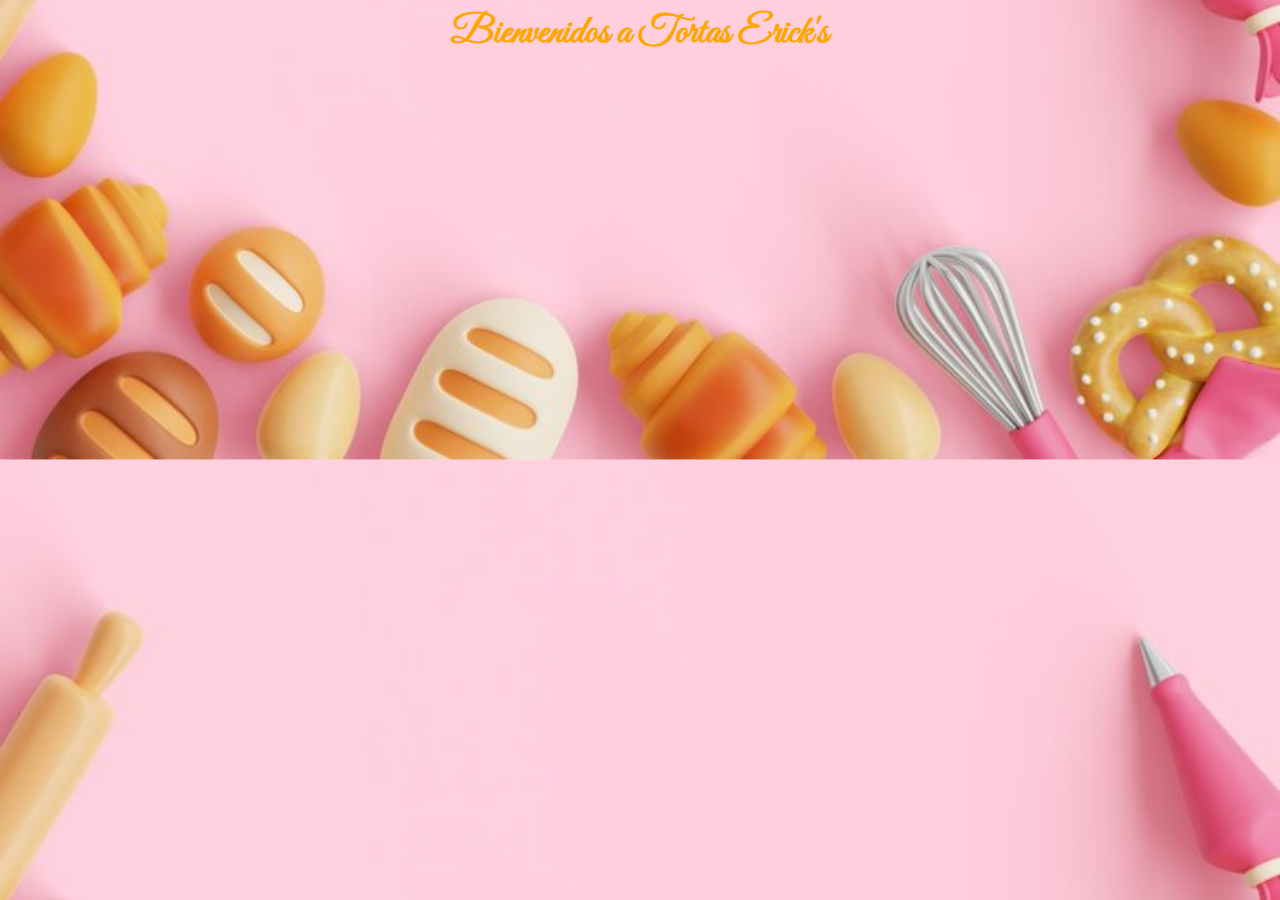
<file: Tortas Erick's/index.html>
<!DOCTYPE html>
<html lang="en">
<head>
    <meta charset="UTF-8">
    <meta name="viewport" content="width=device-width, initial-scale=1.0">
    <title>Inicio</title>
    <link href="https://fonts.googleapis.com/css2?family=Great+Vibes&display=swap" rel="stylesheet">
    <link rel="stylesheet" href="estilos.css">
    <link rel="shortcut icon" href="./imagenes/tortaserickslogo.jpg" type="image/x-icon">
</head>
<body class="banner">
    <div class="row pt-5 px-3 d-flex flex-column justify-content-center align-items-center">
        <h1 id="Intro">
            <a href="principal.html">Bienvenidos a Tortas Erick's</a>
        </h1>
    </div>
</body>
</html>
</file>
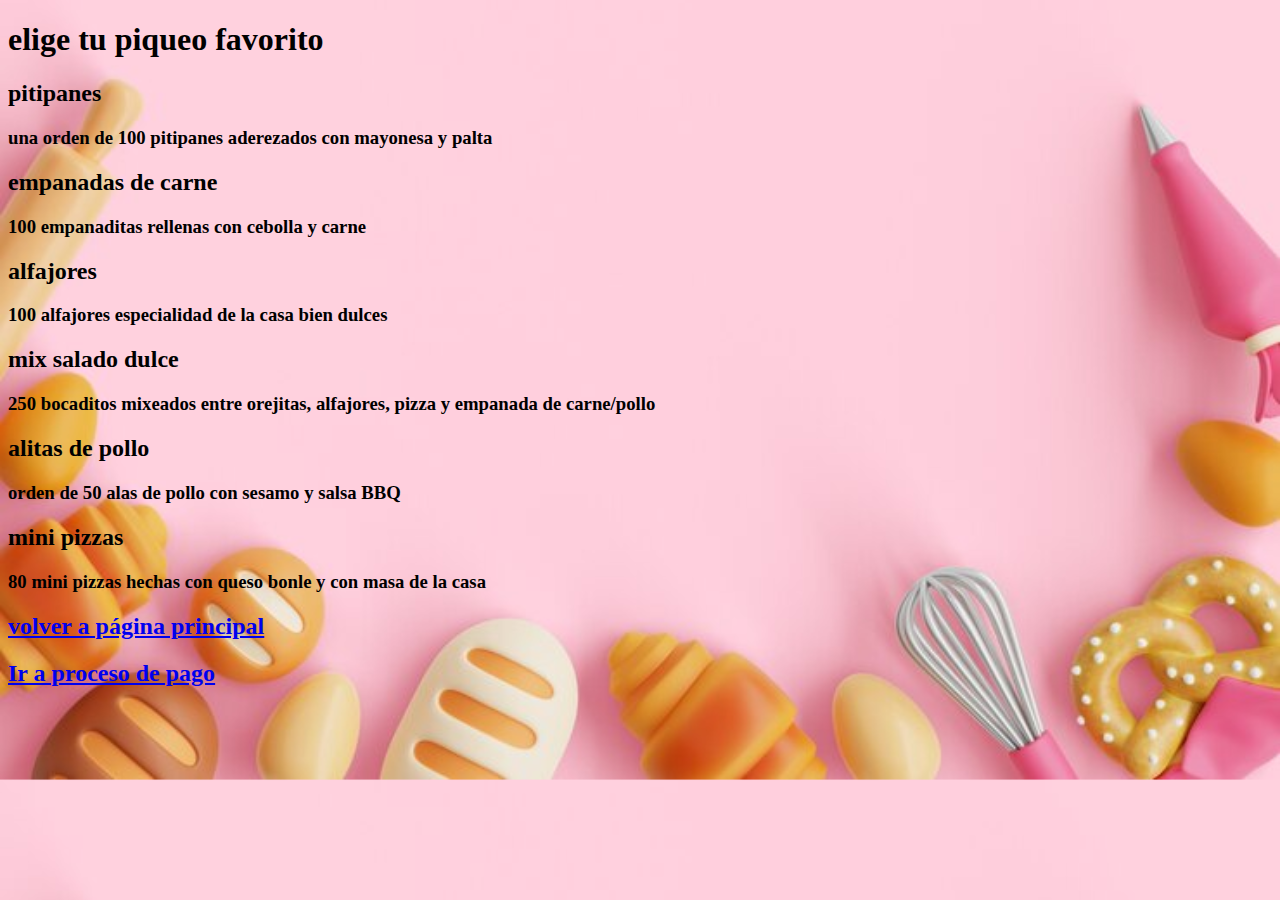
<file: Tortas Erick's/complementos.html>
<!DOCTYPE html>
<html lang="en">
<head>
    <meta charset="UTF-8">
    <meta name="viewport" content="width=device-width, initial-scale=1.0">
    <title>Complementos</title>
    <link href="https://fonts.googleapis.com/css2?family=Great+Vibes&display=swap" rel="stylesheet">
    <link rel="stylesheet" href="estilos.css">
    <link rel="shortcut icon" href="./imagenes/tortaserickslogo.jpg" type="image/x-icon">
</head>
<body class="banner">
    <h1 id="Complementos">
        elige tu piqueo favorito
    </h1>

    <h2>
        pitipanes
    </h2>

    <h3>una orden de 100 pitipanes aderezados con mayonesa y palta</h3>

    <h2>
        empanadas de carne
    </h2>

    <h3>100 empanaditas rellenas con cebolla y carne</h3>

    <h2>
        alfajores
    </h2>

    <h3>100 alfajores especialidad de la casa bien dulces</h3>

    <h2>
        mix salado dulce
    </h2>

    <h3>250 bocaditos mixeados entre orejitas, alfajores, pizza y empanada de carne/pollo</h3>

    <h2>
        alitas de pollo
    </h2>

    <h3>orden de 50 alas de pollo con sesamo y salsa BBQ</h3>

    <h2>
        mini pizzas
    </h2>

    <h3>80 mini pizzas hechas con queso bonle y con masa de la casa</h3>

    <h2>
        <a href="principal.html">
        volver a página principal
        </a>
    </h2>

    <h2>
        <a href="pago.html">Ir a proceso de pago</a>
    </h2>

</body>
</html>
</file>
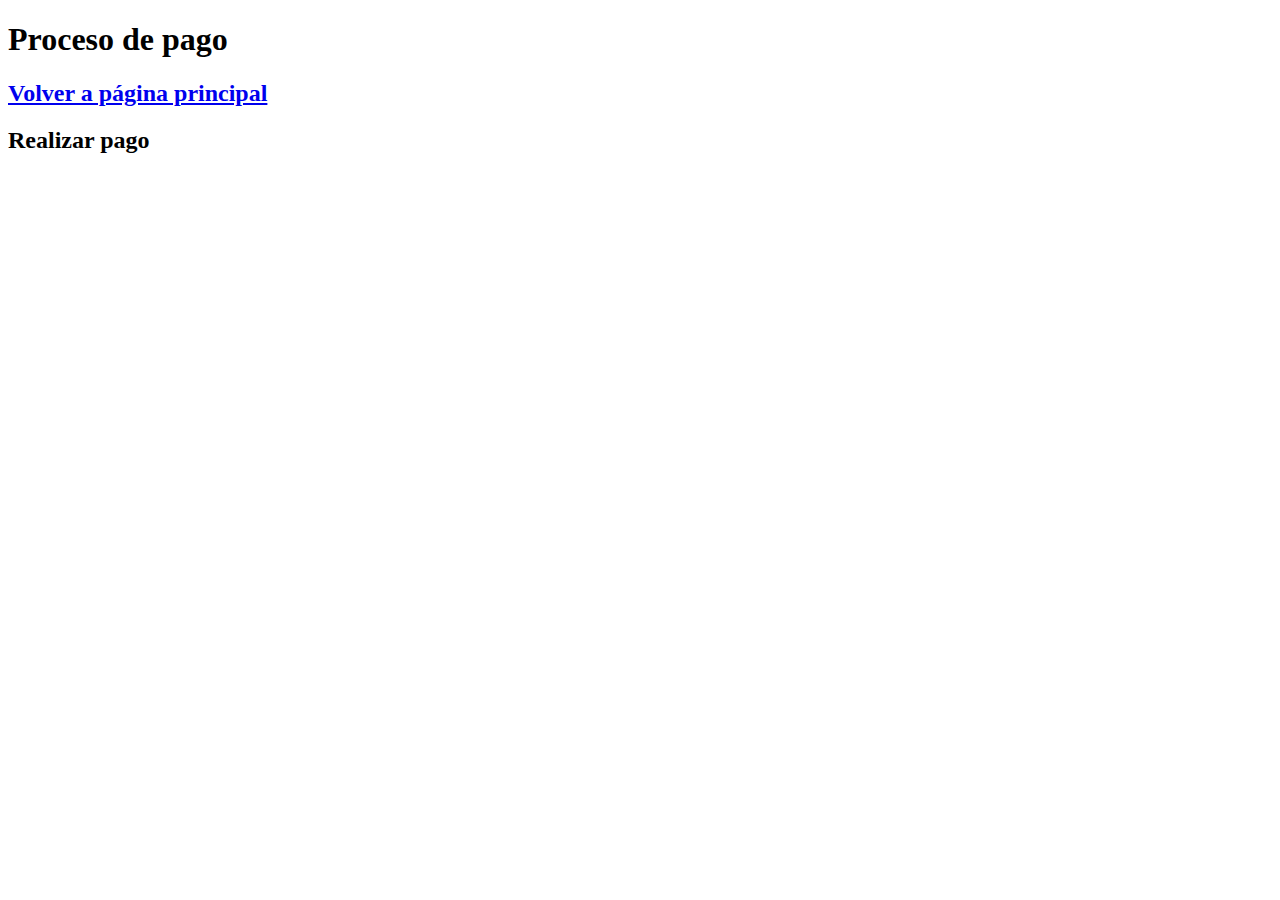
<file: Tortas Erick's/pago.html>
<!DOCTYPE html>
<html lang="en">
<head>
    <meta charset="UTF-8">
    <meta name="viewport" content="width=device-width, initial-scale=1.0">
    <title>Proceso de Pago</title>
</head>
<body>
    <h1>Proceso de pago</h1>



 <!-- Esto todavía va a estar en proceso y se va a ver si se realiza aquí o se hará aparte en php -->




    <h2>
        <a href="principal.html">Volver a página principal</a>
    </h2>

    <h2>
        Realizar pago
    </h2>
</body>
</html>
</file>
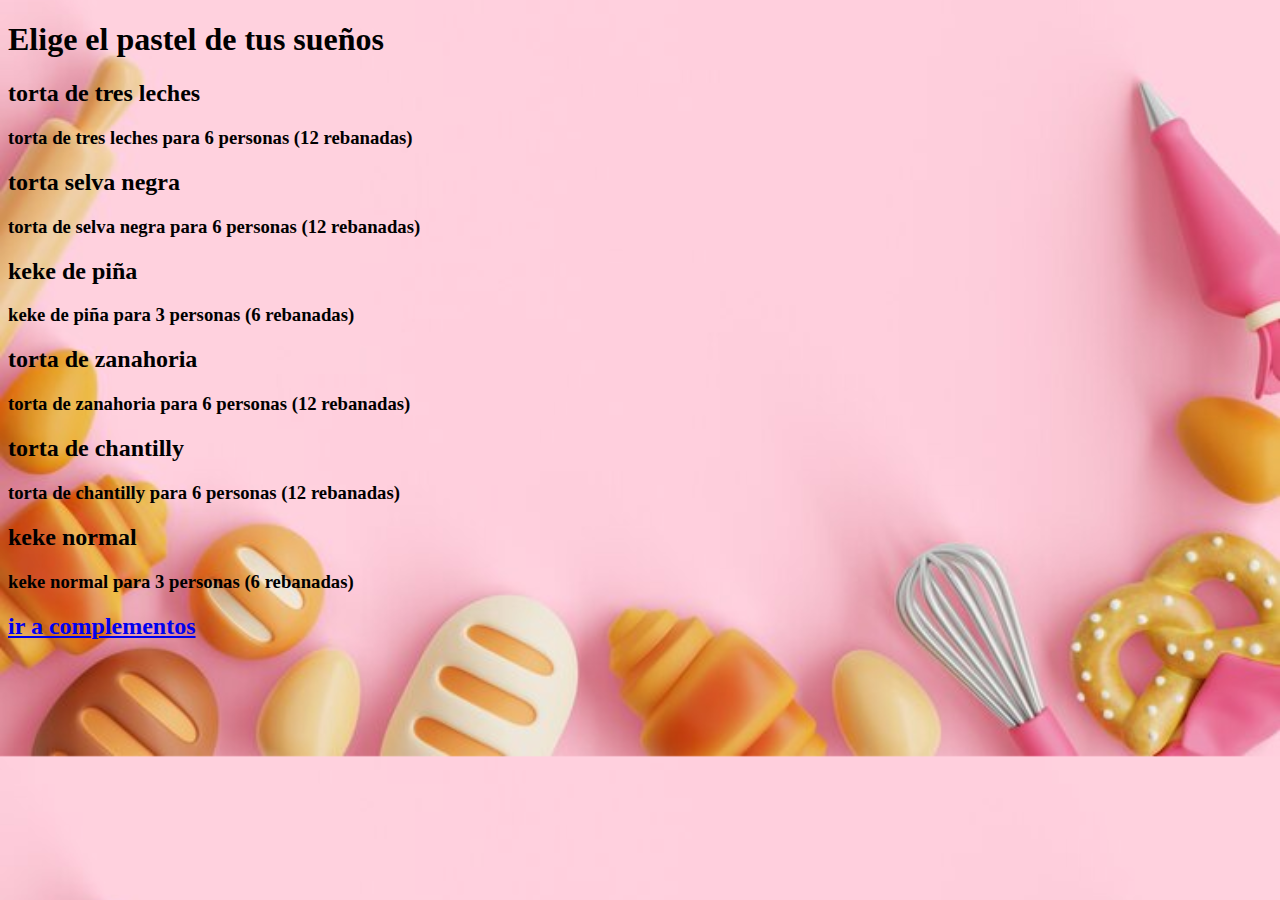
<file: Tortas Erick's/principal.html>
<!DOCTYPE html>
<html lang="en">
<head>
    <meta charset="UTF-8">
    <meta name="viewport" content="width=device-width, initial-scale=1.0">
    <title>Página Principal</title>
    <link href="https://fonts.googleapis.com/css2?family=Great+Vibes&display=swap" rel="stylesheet">
    <link rel="stylesheet" href="estilos.css">
    <link rel="shortcut icon" href="./imagenes/tortaserickslogo.jpg" type="image/x-icon">
</head>
<body class="banner">
    <h1 id="principal">
        Elige el pastel de tus sueños
    </h1>
    <h2>
        torta de tres leches
    </h2>

    <h3>torta de tres leches para 6 personas (12 rebanadas)</h3>

    <h2>
        torta selva negra
    </h2>

    <h3>torta de selva negra para 6 personas (12 rebanadas)</h3>

    <h2>
        keke de piña
    </h2>

    <h3>keke de piña para 3 personas (6 rebanadas)</h3>

    <h2>
        torta de zanahoria
    </h2>

    <h3>torta de zanahoria para 6 personas (12 rebanadas)</h3>

    <h2>
        torta de chantilly
    </h2>

    <h3>torta de chantilly para 6 personas (12 rebanadas)</h3>

    <h2>
        keke normal
    </h2>

    <h3>keke normal para 3 personas (6 rebanadas)</h3>

    <h2>
        <a href="complementos.html">ir a complementos</a>
    </h2>
</body>
</html>
</file>
<file: Tortas Erick's/estilos.css>
/* Intro son los estilos del Index.html */
h1#Intro {
    text-align: center;
    color: #FFA500;
    font-size: 40px;
    display: flex;
    font-family: 'Great Vibes', cursive;
    height: 100%;
    margin: 0;
    justify-content: center;
    align-items: center;
}

h1#Intro a {
    color: inherit;
    text-decoration: none;
}

h1#Intro a:visited {
    color: #FFA500;
}

/*  banner es el estilo de la imagen de fondo  */

.banner {
    background-image: url('./imagenes/fondotortase.jpg');
    background-size: cover;
    background-position: center;
}
</file>
